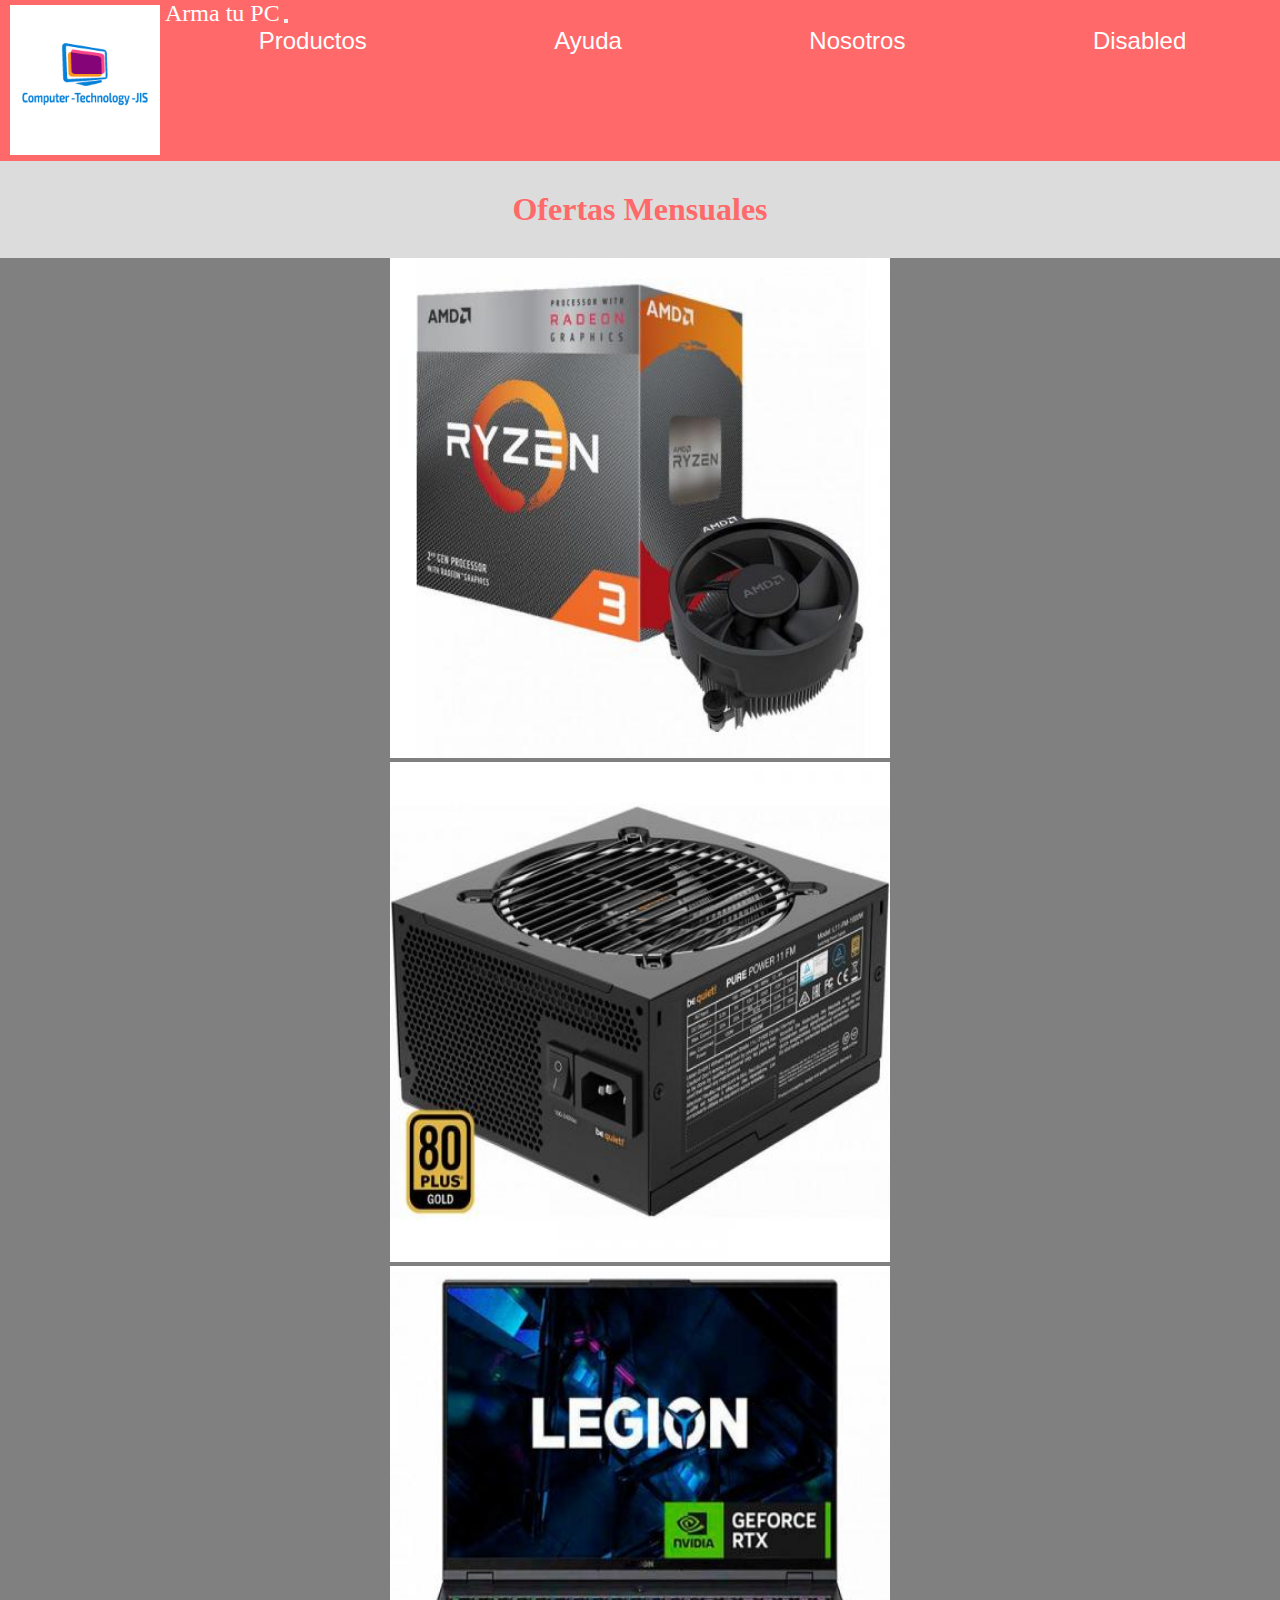
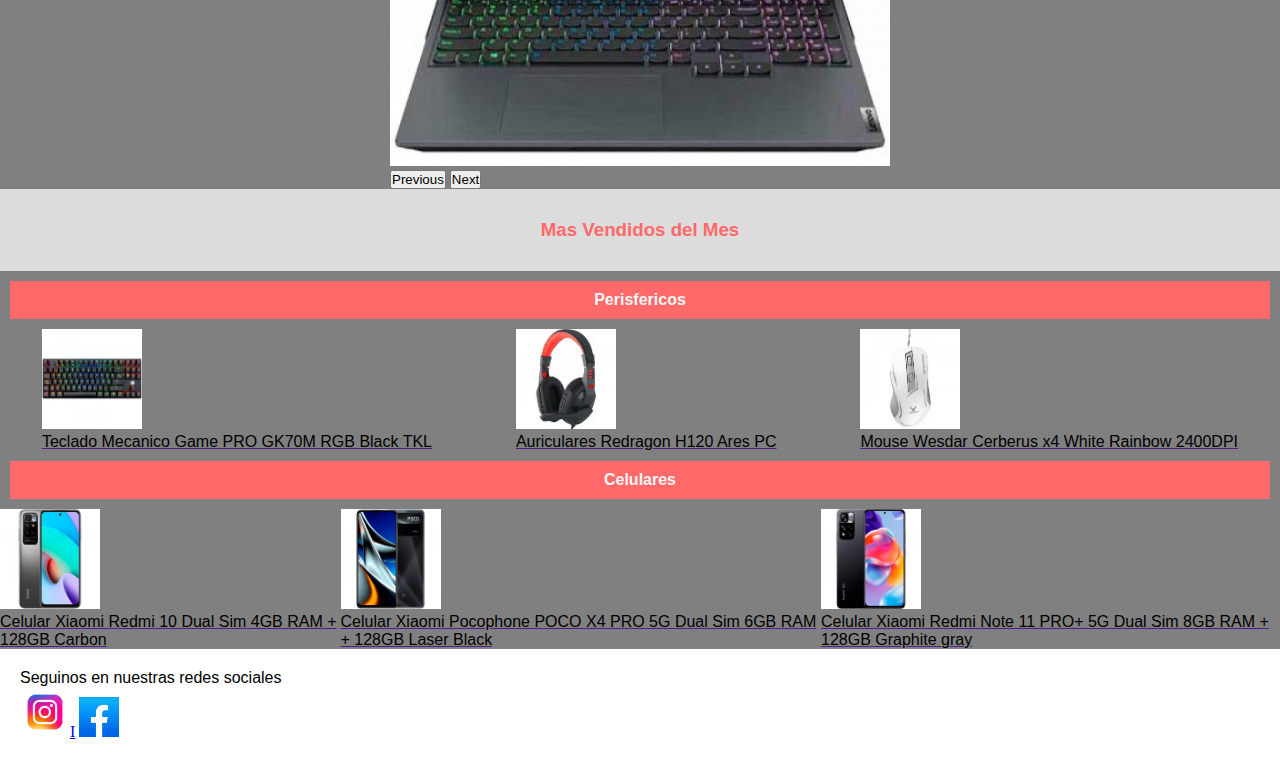
<file: index.html>
<!DOCTYPE html>
<html lang="en">
<head>
    <meta charset="UTF-8">
    <meta name="viewport" content="width=device-width, initial-scale=1.0">
    <title>Computer-Technology</title>
    <link href="https://cdn.jsdelivr.net/npm/bootstrap@5.3.2/dist/css/bootstrap.min.css" rel="stylesheet" integrity="sha384-T3c6CoIi6uLrA9TneNEoa7RxnatzjcDSCmG1MXxSR1GAsXEV/Dwwykc2MPK8M2HN" crossorigin="anonymous">
    <link rel="stylesheet" href="./css/styles.css">
   
</head>
<body>
    <header>
        <a href="#"><img class="logo" src="./imagenes/logo.png" alt=""></a>
        <nav class="navbar navbar-expand-lg colorNav">
            <div class="container-fluid">
              <a class="navbar-brand" href="./pages/arma tu pc.html">Arma tu PC</a>
              <button class="navbar-toggler" type="button" data-bs-toggle="collapse" data-bs-target="#navbarNav" aria-controls="navbarNav" aria-expanded="false" aria-label="Toggle navigation">
                <span class="navbar-toggler-icon"></span>
              </button>
              <div class="collapse navbar-collapse" id="navbarNav">
                <ul class="navbar-nav">
                  <li class="nav-item">
                    <a class="nav-link active" aria-current="page" href="./pages/producto.html">Productos</a>
                  </li>
                  <li class="nav-item">
                    <a class="nav-link" href="./pages/ayuda.html">Ayuda</a>
                  </li>
                  <li class="nav-item">
                    <a class="nav-link" href="./pages/nosotros.html">Nosotros</a>
                  </li>
                  <li class="nav-item">
                    <a class="nav-link disabled" aria-disabled="true">Disabled</a>
                  </li>
                </ul>
              </div>
            </div>
          </nav>
        
        
        
    </header>

    <main>
      
          <h1>Ofertas Mensuales </h1>

          <section class="section-oferta">
            <div id="carouselExampleFade" class="carousel slide carousel-fade">
              <div class="carousel-inner">
                <div class="carousel-item active">
                  <img class="section-oferta-imagen"   src="./imagenes/procesador1.jpg" class="d-block " alt="...">
                </div>
                <div class="carousel-item">
                  <img class="section-oferta-imagen" src="./imagenes/fuente.jpg" class="d-block " alt="...">
                </div>
                <div class="carousel-item">
                  <img class="section-oferta-imagen" src="./imagenes/notebook.jpg" class="d-block " alt="...">
                </div>
              </div>
              <button class="carousel-control-prev" type="button" data-bs-target="#carouselExampleFade" data-bs-slide="prev">
                <span class="carousel-control-prev-icon" aria-hidden="true"></span>
                <span class="visually-hidden">Previous</span>
              </button>
              <button class="carousel-control-next" type="button" data-bs-target="#carouselExampleFade" data-bs-slide="next">
                <span class="carousel-control-next-icon" aria-hidden="true"></span>
                <span class="visually-hidden">Next</span>
              </button>
            </div>
          </section>

          



<section>
    <h3>Mas Vendidos del Mes</h3>
    <h4>Perisfericos</h4>

    <div class="perisfericos">

    <div>
        <a href="">
            <img class="teclado" src="./imagenes/teclado.jpg" alt="">
        <p>Teclado Mecanico Game PRO GK70M RGB Black TKL </p>
        </a>
        
    </div>

    <div>
      <a href="">
        <img class="auricular" src="./imagenes/auricular.jpg" alt="">
        <p>Auriculares Redragon H120 Ares PC </p>
      </a>
        
    </div>

    <div>
        <a href="">
            <img class="mouse" src="./imagenes/mouse.jpg" alt="">
        <p>Mouse Wesdar Cerberus x4 White Rainbow 2400DPI </p>
        </a>

    </div>

    </div>


    <h4>Celulares</h4>
    <div class="celulares">
        <div>
            <a href="">
                <img class="xiaomi" src="./imagenes/xiaomi.jpg" alt="">
            <p>Celular Xiaomi Redmi 10 Dual Sim 4GB RAM + 128GB Carbon </p>
            </a>

        </div>
        <div>
            <a href="">
                <img class="xiaomi1" src="./imagenes/xiaomi1.jpg" alt="">
            <p>Celular Xiaomi Pocophone POCO X4 PRO 5G Dual Sim 6GB RAM + 128GB Laser Black </p>
            </a>

        </div>

        <div>
          <a href="">
            <img class="xiaomi2" src="./imagenes/xiaomi2.jpg" alt="">
            <p>Celular Xiaomi Redmi Note 11 PRO+ 5G Dual Sim 8GB RAM + 128GB Graphite gray </p>
          </a>

        </div>

    </div>


</section>




    </main>

    <footer>
         
         
         <div>
            <p>Seguinos en nuestras redes sociales</p>
            <a href="https://www.instagram.com/schamber___/?hl=es-la"><img class="instagram" src="./imagenes/instagram.avif" alt="">I</a>
            <a href="https://www.facebook.com/juanignacio.schamberger/"><img class="facebook" src="./imagenes/Facebook.png" alt=""></a>
         </div>


    </footer>
    <!-- jb bs -->
    <script src="https://cdn.jsdelivr.net/npm/bootstrap@5.3.2/dist/js/bootstrap.bundle.min.js" integrity="sha384-C6RzsynM9kWDrMNeT87bh95OGNyZPhcTNXj1NW7RuBCsyN/o0jlpcV8Qyq46cDfL" crossorigin="anonymous"></script>
</body>
</html>
</file>
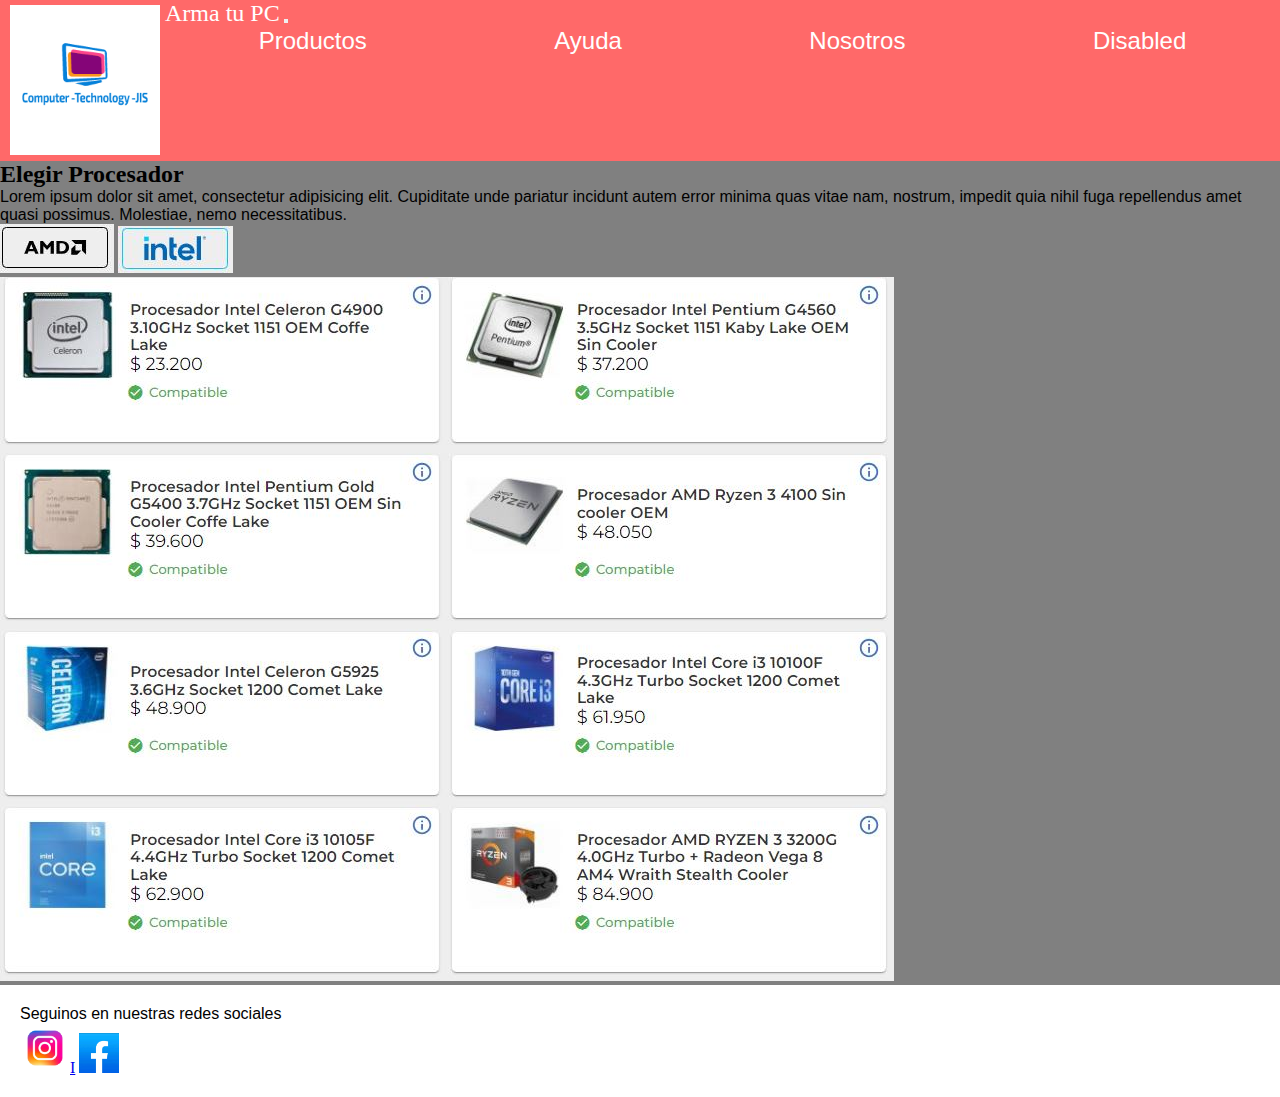
<file: pages/arma tu pc.html>
<!DOCTYPE html>
<html lang="en">
<head>
    <meta charset="UTF-8">
    <meta name="viewport" content="width=device-width, initial-scale=1.0">
    <link href="https://cdn.jsdelivr.net/npm/bootstrap@5.3.2/dist/css/bootstrap.min.css" rel="stylesheet" integrity="sha384-T3c6CoIi6uLrA9TneNEoa7RxnatzjcDSCmG1MXxSR1GAsXEV/Dwwykc2MPK8M2HN" crossorigin="anonymous">  
    <link rel="stylesheet" href="../css/styles.css">
    <title>Computer-Technology</title>
</head>
<body>
    <header>
        <a href="#"><img class="logo" src="../imagenes/logo.png" alt=""></a>
        <nav class="navbar navbar-expand-lg colorNav">
            <div class="container-fluid">
              <a class="navbar-brand" href="./pages/arma tu pc.html">Arma tu PC</a>
              <button class="navbar-toggler" type="button" data-bs-toggle="collapse" data-bs-target="#navbarNav" aria-controls="navbarNav" aria-expanded="false" aria-label="Toggle navigation">
                <span class="navbar-toggler-icon"></span>
              </button>
              <div class="collapse navbar-collapse" id="navbarNav">
                <ul class="navbar-nav">
                  <li class="nav-item">
                    <a class="nav-link active" aria-current="page" href="./pages/producto.html">Productos</a>
                  </li>
                  <li class="nav-item">
                    <a class="nav-link" href="./pages/ayuda.html">Ayuda</a>
                  </li>
                  <li class="nav-item">
                    <a class="nav-link" href="./pages/nosotros.html">Nosotros</a>
                  </li>
                  <li class="nav-item">
                    <a class="nav-link disabled" aria-disabled="true">Disabled</a>
                  </li>
                </ul>
              </div>
            </div>
          </nav>
        
        
        
    </header>

    <main>

        <h2>Elegir Procesador</h2>
        <p>Lorem ipsum dolor sit amet, consectetur adipisicing elit. Cupiditate unde pariatur incidunt autem error minima quas vitae nam, nostrum, impedit quia nihil fuga repellendus amet quasi possimus. Molestiae, nemo necessitatibus.</p>

        <section>
            <img src="../imagenes/amd.JPG" alt="">
            <img src="../imagenes/intel.JPG" alt="">

        </section>

        <img src="../imagenes/opciones.JPG" alt="">



    </main>
    <footer>
         
         
        <div>
           <p>Seguinos en nuestras redes sociales</p>
           <a href="https://www.instagram.com/schamber___/?hl=es-la"><img class="instagram" src="../imagenes/instagram.avif" alt="">I</a>
           <a href="https://www.facebook.com/juanignacio.schamberger/"><img class="facebook" src="../imagenes/Facebook.png" alt=""></a>
        </div>


   </footer>
   <script src="https://cdn.jsdelivr.net/npm/bootstrap@5.3.2/dist/js/bootstrap.bundle.min.js" integrity="sha384-C6RzsynM9kWDrMNeT87bh95OGNyZPhcTNXj1NW7RuBCsyN/o0jlpcV8Qyq46cDfL" crossorigin="anonymous"></script>
</body>
</html>
</file>
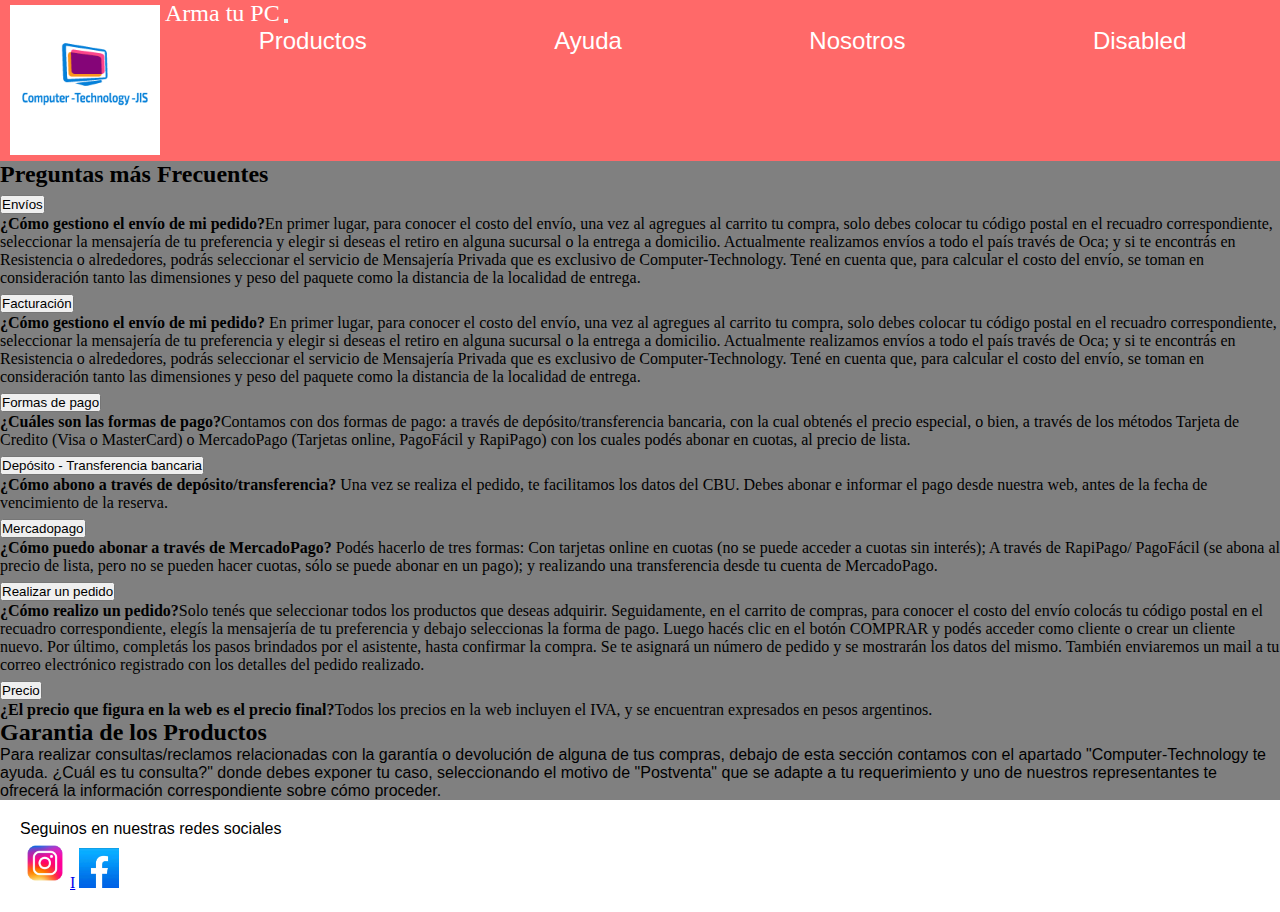
<file: pages/ayuda.html>
<!DOCTYPE html>
<html lang="en">
<head>
    <meta charset="UTF-8">
    <meta name="viewport" content="width=device-width, initial-scale=1.0">
    <link href="https://cdn.jsdelivr.net/npm/bootstrap@5.3.2/dist/css/bootstrap.min.css" rel="stylesheet" integrity="sha384-T3c6CoIi6uLrA9TneNEoa7RxnatzjcDSCmG1MXxSR1GAsXEV/Dwwykc2MPK8M2HN" crossorigin="anonymous">
    <link rel="stylesheet" href="../css/styles.css">
    <title>Computer-Technology</title>
</head>
<body>
  <header>
    <a href="#"><img class="logo" src="../imagenes/logo.png" alt=""></a>
    <nav class="navbar navbar-expand-lg colorNav">
        <div class="container-fluid">
          <a class="navbar-brand" href="./pages/arma tu pc.html">Arma tu PC</a>
          <button class="navbar-toggler" type="button" data-bs-toggle="collapse" data-bs-target="#navbarNav" aria-controls="navbarNav" aria-expanded="false" aria-label="Toggle navigation">
            <span class="navbar-toggler-icon"></span>
          </button>
          <div class="collapse navbar-collapse" id="navbarNav">
            <ul class="navbar-nav">
              <li class="nav-item">
                <a class="nav-link active" aria-current="page" href="./pages/producto.html">Productos</a>
              </li>
              <li class="nav-item">
                <a class="nav-link" href="./pages/ayuda.html">Ayuda</a>
              </li>
              <li class="nav-item">
                <a class="nav-link" href="./pages/nosotros.html">Nosotros</a>
              </li>
              <li class="nav-item">
                <a class="nav-link disabled" aria-disabled="true">Disabled</a>
              </li>
            </ul>
          </div>
        </div>
      </nav>
    
    
    
</header>

    <main>
<h2>Preguntas más Frecuentes</h2>

<div class="accordion" id="accordionPanelsStayOpenExample">
    <div class="accordion-item">
      <h2 class="accordion-header">
        <button class="accordion-button" type="button" data-bs-toggle="collapse" data-bs-target="#panelsStayOpen-collapseOne" aria-expanded="true" aria-controls="panelsStayOpen-collapseOne">
            Envíos
        </button>
      </h2>
      <div id="panelsStayOpen-collapseOne" class="accordion-collapse collapse show">
        <div class="accordion-body">
          <strong>¿Cómo gestiono el envío de mi pedido?</strong>En primer lugar, para conocer el costo del envío, una vez al agregues al carrito tu compra, solo debes colocar tu código postal en el recuadro correspondiente, seleccionar la mensajería de tu preferencia y elegir si deseas el retiro en alguna sucursal o la entrega a domicilio. Actualmente realizamos envíos a todo el país través de Oca; y si te encontrás en Resistencia o alrededores, podrás seleccionar el servicio de Mensajería Privada que es exclusivo de Computer-Technology. Tené en cuenta que, para calcular el costo del envío, se toman en consideración tanto las dimensiones y peso del paquete como la distancia de la localidad de entrega.
        </div>
      </div>
    </div>
    <div class="accordion-item">
        <h2 class="accordion-header">
          <button class="accordion-button" type="button" data-bs-toggle="collapse" data-bs-target="#panelsStayOpen-collapseOne" aria-expanded="true" aria-controls="panelsStayOpen-collapseOne">
            Facturación
          </button>
        </h2>
        <div id="panelsStayOpen-collapseOne" class="accordion-collapse collapse show">
          <div class="accordion-body">
            <strong>¿Cómo gestiono el envío de mi pedido? </strong>En primer lugar, para conocer el costo del envío, una vez al agregues al carrito tu compra, solo debes colocar tu código postal en el recuadro correspondiente, seleccionar la mensajería de tu preferencia y elegir si deseas el retiro en alguna sucursal o la entrega a domicilio. Actualmente realizamos envíos a todo el país través de Oca; y si te encontrás en Resistencia o alrededores, podrás seleccionar el servicio de Mensajería Privada que es exclusivo de Computer-Technology. Tené en cuenta que, para calcular el costo del envío, se toman en consideración tanto las dimensiones y peso del paquete como la distancia de la localidad de entrega.
          </div>
        </div>
      </div>
      <div class="accordion-item">
        <h2 class="accordion-header">
          <button class="accordion-button" type="button" data-bs-toggle="collapse" data-bs-target="#panelsStayOpen-collapseOne" aria-expanded="true" aria-controls="panelsStayOpen-collapseOne">
            Formas de pago
          </button>
        </h2>
        <div id="panelsStayOpen-collapseOne" class="accordion-collapse collapse show">
          <div class="accordion-body">
            <strong>¿Cuáles son las formas de pago?</strong>Contamos con dos formas de pago: a través de depósito/transferencia bancaria, con la cual obtenés el precio especial, o bien, a través de los métodos Tarjeta de Credito (Visa o MasterCard) o MercadoPago (Tarjetas online, PagoFácil y RapiPago) con los cuales podés abonar en cuotas, al precio de lista.
          </div>
        </div>
      </div>
      <div class="accordion-item">
        <h2 class="accordion-header">
          <button class="accordion-button" type="button" data-bs-toggle="collapse" data-bs-target="#panelsStayOpen-collapseOne" aria-expanded="true" aria-controls="panelsStayOpen-collapseOne">
            Depósito - Transferencia bancaria
          </button>
        </h2>
        <div id="panelsStayOpen-collapseOne" class="accordion-collapse collapse show">
          <div class="accordion-body">
            <strong>¿Cómo abono a través de depósito/transferencia?</strong> Una vez se realiza el pedido, te facilitamos los datos del CBU. Debes abonar e informar el pago desde nuestra web, antes de la fecha de vencimiento de la reserva.
          </div>
        </div>
      </div>
      <div class="accordion-item">
        <h2 class="accordion-header">
          <button class="accordion-button" type="button" data-bs-toggle="collapse" data-bs-target="#panelsStayOpen-collapseOne" aria-expanded="true" aria-controls="panelsStayOpen-collapseOne">
            Mercadopago
          </button>
        </h2>
        <div id="panelsStayOpen-collapseOne" class="accordion-collapse collapse show">
          <div class="accordion-body">
            <strong>¿Cómo puedo abonar a través de MercadoPago?</strong> Podés hacerlo de tres formas: Con tarjetas online en cuotas (no se puede acceder a cuotas sin interés); A través de RapiPago/ PagoFácil (se abona al precio de lista, pero no se pueden hacer cuotas, sólo se puede abonar en un pago); y realizando una transferencia desde tu cuenta de MercadoPago.
          </div>
        </div>
      </div>
      <div class="accordion-item">
        <h2 class="accordion-header">
          <button class="accordion-button" type="button" data-bs-toggle="collapse" data-bs-target="#panelsStayOpen-collapseOne" aria-expanded="true" aria-controls="panelsStayOpen-collapseOne">
            Realizar un pedido
          </button>
        </h2>
        <div id="panelsStayOpen-collapseOne" class="accordion-collapse collapse show">
          <div class="accordion-body">
            <strong>¿Cómo realizo un pedido?</strong>Solo tenés que seleccionar todos los productos que deseas adquirir. Seguidamente, en el carrito de compras, para conocer el costo del envío colocás tu código postal en el recuadro correspondiente, elegís la mensajería de tu preferencia y debajo seleccionas la forma de pago. Luego hacés clic en el botón COMPRAR y podés acceder como cliente  o crear un cliente nuevo. Por último, completás los pasos brindados por el asistente, hasta confirmar la compra. Se te asignará un número de pedido y se mostrarán los datos del mismo. También enviaremos un mail a tu correo electrónico registrado con los detalles del pedido realizado.
          </div>
        </div>
      </div>
      <div class="accordion-item">
        <h2 class="accordion-header">
          <button class="accordion-button" type="button" data-bs-toggle="collapse" data-bs-target="#panelsStayOpen-collapseOne" aria-expanded="true" aria-controls="panelsStayOpen-collapseOne">
            Precio
          </button>
        </h2>
        <div id="panelsStayOpen-collapseOne" class="accordion-collapse collapse show">
          <div class="accordion-body">
            <strong>¿El precio que figura en la web es el precio final?</strong>Todos los precios en la web incluyen el IVA, y se encuentran expresados en pesos argentinos.
          </div>
        </div>
      </div>
  </div>


<h2>Garantia de los Productos</h2>
<p>Para realizar consultas/reclamos relacionadas con la garantía o devolución de alguna de tus compras, debajo de esta sección contamos con el apartado "Computer-Technology te ayuda. ¿Cuál es tu consulta?" donde debes exponer tu caso, seleccionando el motivo de "Postventa" que se adapte a tu requerimiento y uno de nuestros representantes te ofrecerá la información correspondiente sobre cómo proceder.</p>
    </main>
    <footer>
         
         
        <div>
           <p>Seguinos en nuestras redes sociales</p>
           <a href="https://www.instagram.com/schamber___/?hl=es-la"><img class="instagram" src="../imagenes/instagram.avif" alt="">I</a>
           <a href="https://www.facebook.com/juanignacio.schamberger/"><img class="facebook" src="../imagenes/Facebook.png" alt=""></a>
        </div>


   </footer>
   <script src="https://cdn.jsdelivr.net/npm/bootstrap@5.3.2/dist/js/bootstrap.bundle.min.js" integrity="sha384-C6RzsynM9kWDrMNeT87bh95OGNyZPhcTNXj1NW7RuBCsyN/o0jlpcV8Qyq46cDfL" crossorigin="anonymous"></script>
</body>
</html>
</file>
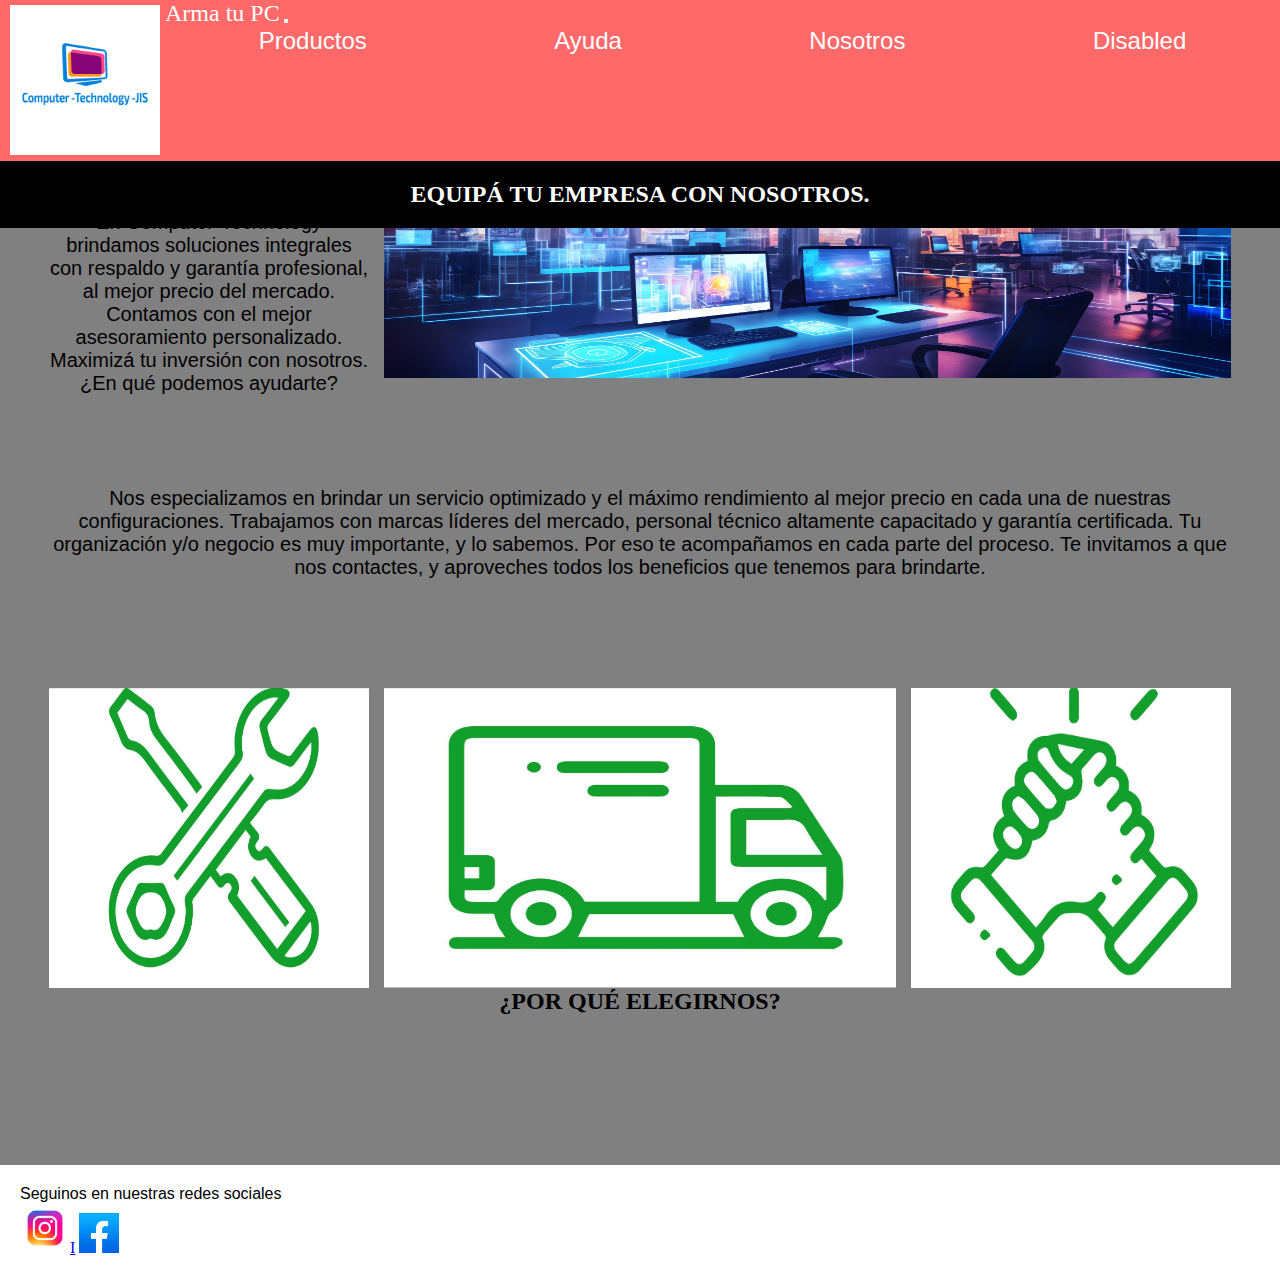
<file: pages/nosotros.html>
<!DOCTYPE html>
<html lang="en">
<head>
    <meta charset="UTF-8">
    <meta name="viewport" content="width=device-width, initial-scale=1.0">
    <link href="https://cdn.jsdelivr.net/npm/bootstrap@5.3.2/dist/css/bootstrap.min.css" rel="stylesheet" integrity="sha384-T3c6CoIi6uLrA9TneNEoa7RxnatzjcDSCmG1MXxSR1GAsXEV/Dwwykc2MPK8M2HN" crossorigin="anonymous">
    <link rel="stylesheet" href="../css/styles.css">
    <title>Computer-Technology</title>
</head>
<body>
    <header>
        <a href="#"><img class="logo" src="../imagenes/logo.png" alt=""></a>
        <nav class="navbar navbar-expand-lg colorNav">
            <div class="container-fluid">
              <a class="navbar-brand" href="./pages/arma tu pc.html">Arma tu PC</a>
              <button class="navbar-toggler" type="button" data-bs-toggle="collapse" data-bs-target="#navbarNav" aria-controls="navbarNav" aria-expanded="false" aria-label="Toggle navigation">
                <span class="navbar-toggler-icon"></span>
              </button>
              <div class="collapse navbar-collapse" id="navbarNav">
                <ul class="navbar-nav">
                  <li class="nav-item">
                    <a class="nav-link active" aria-current="page" href="./pages/producto.html">Productos</a>
                  </li>
                  <li class="nav-item">
                    <a class="nav-link" href="./pages/ayuda.html">Ayuda</a>
                  </li>
                  <li class="nav-item">
                    <a class="nav-link" href="./pages/nosotros.html">Nosotros</a>
                  </li>
                  <li class="nav-item">
                    <a class="nav-link disabled" aria-disabled="true">Disabled</a>
                  </li>
                </ul>
              </div>
            </div>
          </nav>
        
        
        
    </header>

    <main>
        <h2 class="titulo-equipa">EQUIPÁ TU EMPRESA CON NOSOTROS. </h2>

        <section class="grid-padre">

        

        <p class="grid-text-1">En Computer-Technology brindamos soluciones integrales con respaldo y garantía profesional, al mejor precio del mercado. 
            Contamos con el mejor asesoramiento personalizado. Maximizá tu inversión con nosotros. ¿En qué podemos ayudarte?
        </p>

      <p class="grid-text-2">
        Nos especializamos en brindar un servicio optimizado y el máximo rendimiento al mejor precio en cada una de nuestras configuraciones. 
        Trabajamos con marcas líderes del mercado, personal técnico altamente capacitado y garantía certificada.
        
        Tu organización y/o negocio es muy importante, y lo sabemos. Por eso te acompañamos en cada parte del proceso. Te invitamos a que nos contactes,
        y aproveches todos los beneficios que tenemos para brindarte.
      </p>

       
      <img class="grid-igm-1" src="../imagenes/escritorio.jpg" alt="">
      <img class="grid-igm-2" src="../imagenes/herramienta.JPG" alt="">
      <img class="grid-igm-3" src="../imagenes/camion.JPG" alt="">
      <img class="grid-igm-4" src="../imagenes/manito.JPG" alt="">
      
        </section>
        
         <h2 class="pq">¿POR QUÉ ELEGIRNOS?</h2> 
        
         <div class="video">
            <iframe   src="https://www.youtube.com/embed/yaJx0Gj_LCY?si=hysubgASOXjxSySl" title="YouTube video player" frameborder="0" allow="accelerometer; autoplay; clipboard-write; encrypted-media; gyroscope; picture-in-picture; web-share" allowfullscreen></iframe>
 
        </div>
        
          
        

    </main>
    <footer>
         
         
        <div>
           <p>Seguinos en nuestras redes sociales</p>
           <a href="https://www.instagram.com/schamber___/?hl=es-la"><img class="instagram" src="../imagenes/instagram.avif" alt="">I</a>
           <a href="https://www.facebook.com/juanignacio.schamberger/"><img class="facebook" src="../imagenes/Facebook.png" alt=""></a>
        </div>


   </footer>

   <script src="https://cdn.jsdelivr.net/npm/bootstrap@5.3.2/dist/js/bootstrap.bundle.min.js" integrity="sha384-C6RzsynM9kWDrMNeT87bh95OGNyZPhcTNXj1NW7RuBCsyN/o0jlpcV8Qyq46cDfL" crossorigin="anonymous"></script>
</body>
</html>
</file>
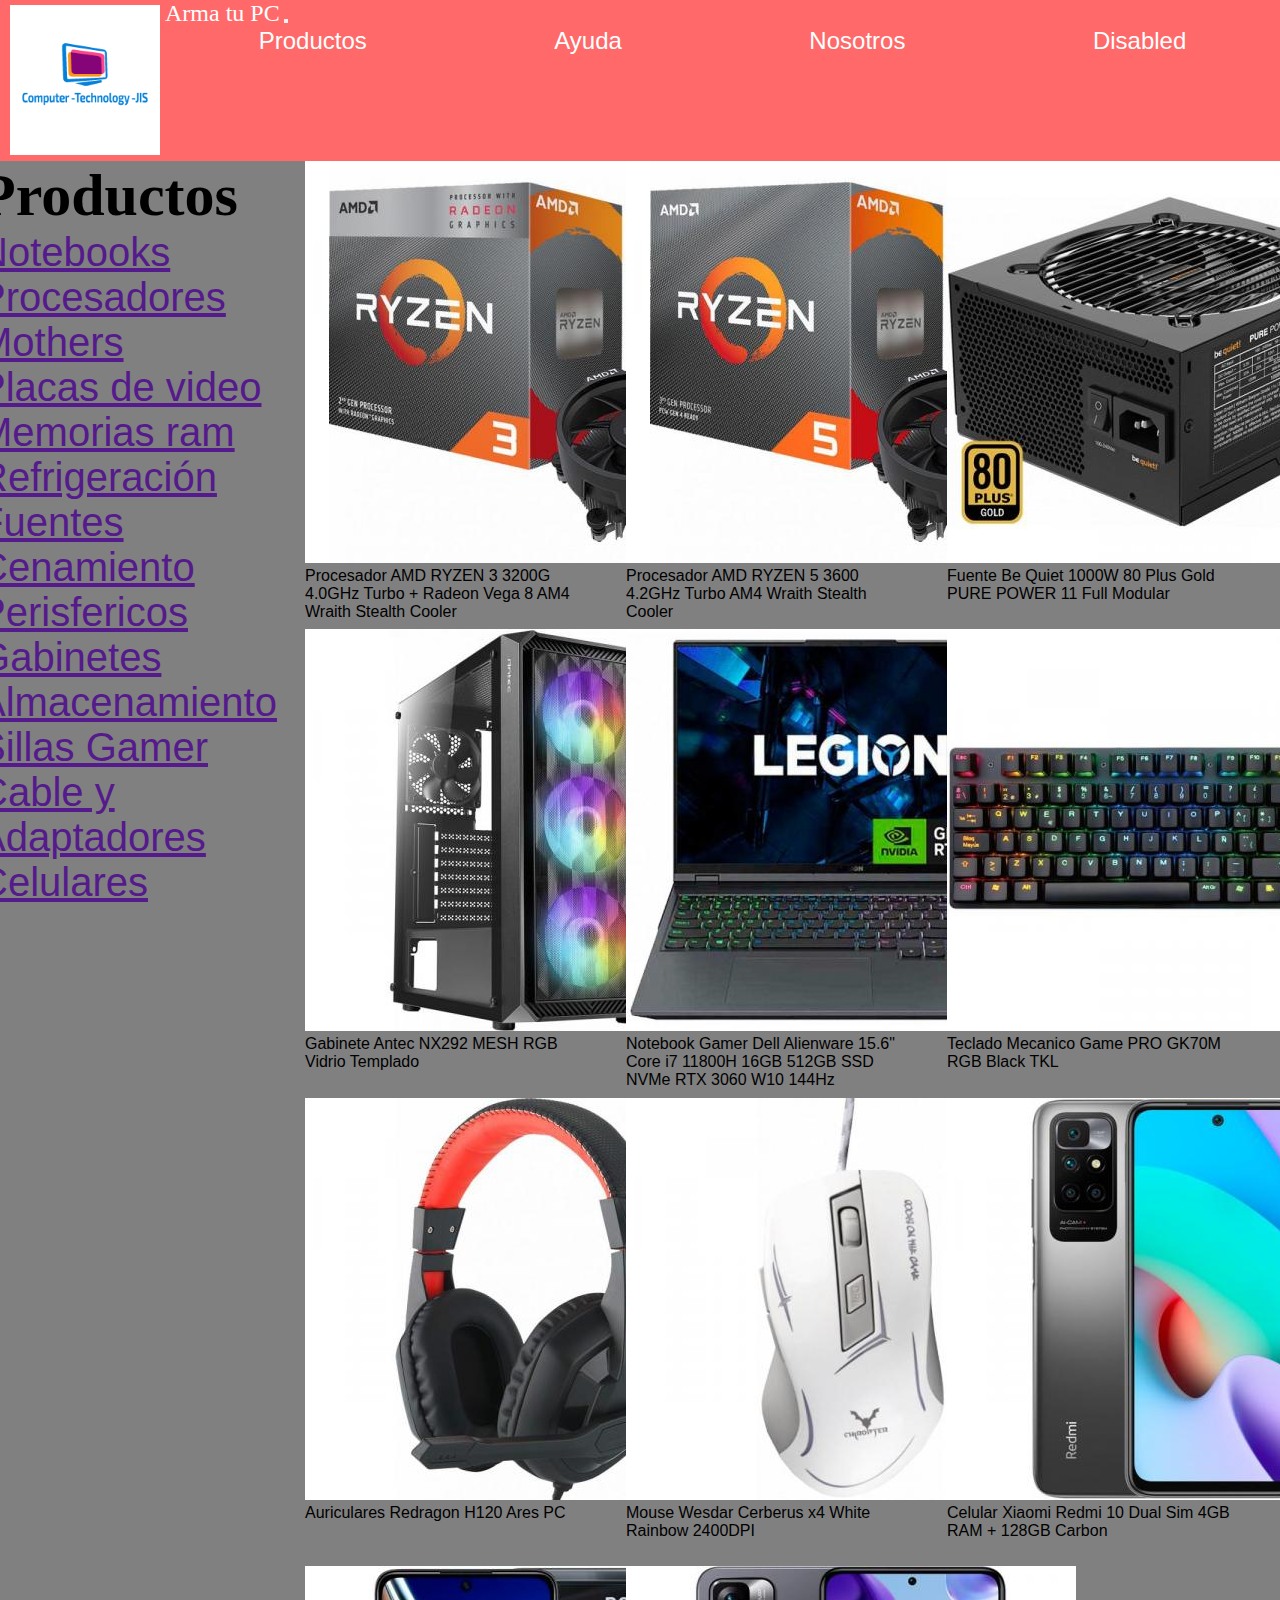
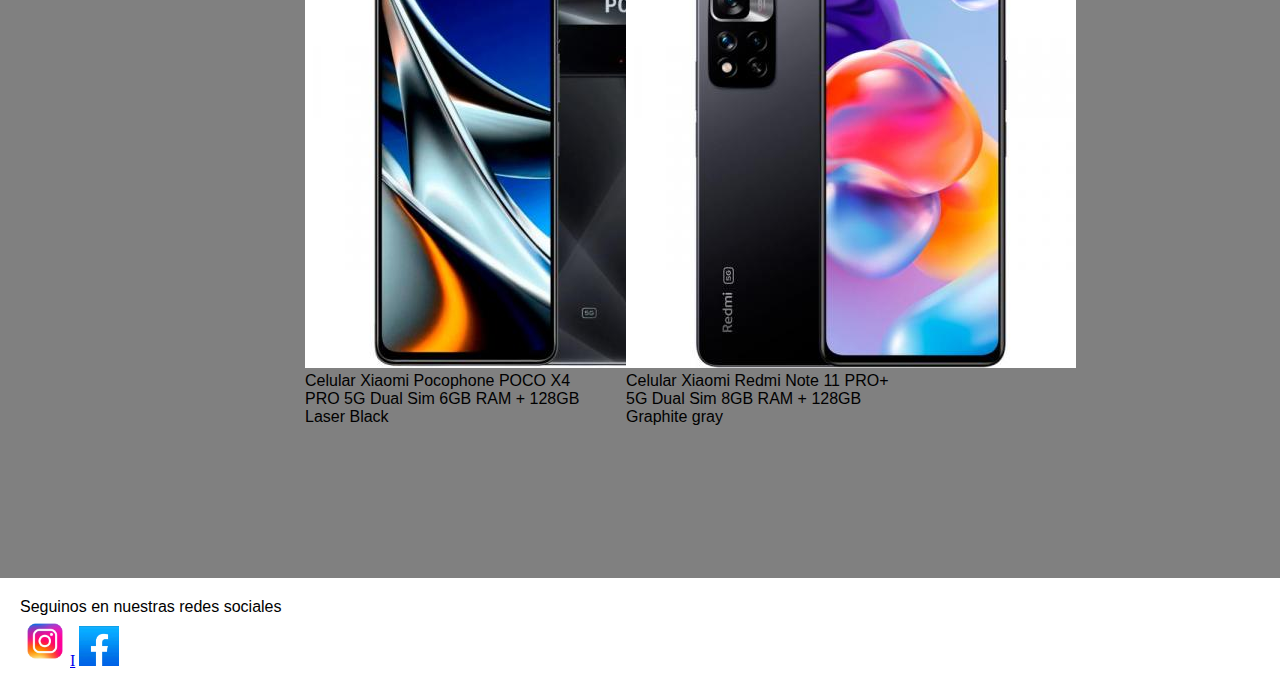
<file: pages/producto.html>
<!DOCTYPE html>
<html lang="en">
<head>
    <meta charset="UTF-8">
    <meta name="viewport" content="width=device-width, initial-scale=1.0">
    <link href="https://cdn.jsdelivr.net/npm/bootstrap@5.3.2/dist/css/bootstrap.min.css" rel="stylesheet" integrity="sha384-T3c6CoIi6uLrA9TneNEoa7RxnatzjcDSCmG1MXxSR1GAsXEV/Dwwykc2MPK8M2HN" crossorigin="anonymous">
    <link rel="stylesheet" href="../css/styles.css">
    <title>Computer-Technology</title>
</head>
<body>
  <header>
    <a href="#"><img class="logo" src="../imagenes/logo.png" alt=""></a>
    <nav class="navbar navbar-expand-lg colorNav">
        <div class="container-fluid">
          <a class="navbar-brand" href="./pages/arma tu pc.html">Arma tu PC</a>
          <button class="navbar-toggler" type="button" data-bs-toggle="collapse" data-bs-target="#navbarNav" aria-controls="navbarNav" aria-expanded="false" aria-label="Toggle navigation">
            <span class="navbar-toggler-icon"></span>
          </button>
          <div class="collapse navbar-collapse" id="navbarNav">
            <ul class="navbar-nav">
              <li class="nav-item">
                <a class="nav-link active" aria-current="page" href="./pages/producto.html">Productos</a>
              </li>
              <li class="nav-item">
                <a class="nav-link" href="./pages/ayuda.html">Ayuda</a>
              </li>
              <li class="nav-item">
                <a class="nav-link" href="./pages/nosotros.html">Nosotros</a>
              </li>
              <li class="nav-item">
                <a class="nav-link disabled" aria-disabled="true">Disabled</a>
              </li>
            </ul>
          </div>
        </div>
      </nav>
    
    
    
</header>

    <main>
       

       <section class="grid-padre-2">
        <section class="texto-10">
            <h2>Productos</h2>
            <ol>
                <li><a href="">Notebooks</a></li>
                <li><a href="">Procesadores</a></li>
                <li><a href="">Mothers</a></li>
                <li><a href="">Placas de video</a></li>
                <li><a href="">Memorias ram</a></li>
                <li><a href="">Refrigeración</a></li>
                <li><a href="">Fuentes</a></li>
                <li><a href="">Cenamiento</a></li>
                <li><a href="">Perisfericos</a></li>
                <li><a href="">Gabinetes</a></li>
                <li><a href="">Almacenamiento</li>
                <li><a href="">Sillas Gamer</a></li>
                <li><a href="">Cable y Adaptadores</a></li>
                <li><a href="">Celulares</a></li>
    
            </ol>
           </section>

        <div class="card-1" style="width: 18rem;">
            <img src="../imagenes/procesador1.jpg" class="card-img-top" alt="...">
            <div class="card-body">
              <p class="card-text">Procesador AMD RYZEN 3 3200G 4.0GHz Turbo + Radeon Vega 8 AM4 Wraith Stealth Cooler</p>
            </div>
          </div>

          <div class="card-2" style="width: 18rem;">
            <img src="../imagenes/procesador2.jpg" class="card-img-top" alt="...">
            <div class="card-body">
              <p class="card-text">Procesador AMD RYZEN 5 3600 4.2GHz Turbo AM4 Wraith Stealth Cooler</p>
            </div>
          </div>

          <div class="card-3" style="width: 18rem;">
            <img src="../imagenes/fuente.jpg" class="card-img-top" alt="...">
            <div class="card-body">
              <p class="card-text">Fuente Be Quiet 1000W 80 Plus Gold PURE POWER 11 Full Modular</p>
            </div>
          </div>

          <div class="card-4" style="width: 18rem;">
            <img src="../imagenes/gabinete.jpg" class="card-img-top" alt="...">
            <div class="card-body">
              <p class="card-text">Gabinete Antec NX292 MESH RGB Vidrio Templado</p>
            </div>
          </div>

          <div class="card-5" style="width: 18rem;">
            <img src="../imagenes/notebook.jpg" class="card-img-top" alt="...">
            <div class="card-body">
              <p class="card-text">Notebook Gamer Dell Alienware 15.6" Core i7 11800H 16GB 512GB SSD NVMe RTX 3060 W10 144Hz</p>
            </div>
          </div>

          <div class="card-6" style="width: 18rem;">
            <img src="../imagenes/teclado.jpg" class="card-img-top" alt="...">
            <div class="card-body">
              <p class="card-text">Teclado Mecanico Game PRO GK70M RGB Black TKL</p>
            </div>
          </div>

          <div class="card-7" style="width: 18rem;">
            <img src="../imagenes/auricular.jpg" class="card-img-top" alt="...">
            <div class="card-body">
              <p class="card-text">Auriculares Redragon H120 Ares PC</p>
            </div>
          </div>

          <div class="card-8" style="width: 18rem;">
            <img src="../imagenes/mouse.jpg" class="card-img-top" alt="...">
            <div class="card-body">
              <p class="card-text">Mouse Wesdar Cerberus x4 White Rainbow 2400DPI</p>
            </div>
          </div>

          <div class="card-9" style="width: 18rem;">
            <img src="../imagenes/xiaomi.jpg" class="card-img-top" alt="...">
            <div class="card-body">
              <p class="card-text">Celular Xiaomi Redmi 10 Dual Sim 4GB RAM + 128GB Carbon</p>
            </div>
          </div>
          
          <div class="card-10" style="width: 18rem;">
            <img src="../imagenes/xiaomi1.jpg" class="card-img-top" alt="...">
            <div class="card-body">
              <p class="card-text">Celular Xiaomi Pocophone POCO X4 PRO 5G Dual Sim 6GB RAM + 128GB Laser Black</p>
            </div>
          </div>

          

          <div class="card-11" style="width: 18rem;">
            <img src="../imagenes/xiaomi2.jpg" class="card-img-top" alt="...">
            <div class="card-body">
              <p class="card-text">Celular Xiaomi Redmi Note 11 PRO+ 5G Dual Sim 8GB RAM + 128GB Graphite gray</p>
            </div>
          </div>



    


       </section>

    </main>
    
    <footer>
         
         
        <div>
           <p>Seguinos en nuestras redes sociales</p>
           <a href="https://www.instagram.com/schamber___/?hl=es-la"><img class="instagram" src="../imagenes/instagram.avif" alt="">I</a>
           <a href="https://www.facebook.com/juanignacio.schamberger/"><img class="facebook" src="../imagenes/Facebook.png" alt=""></a>
        </div>


   </footer>
   <script src="https://cdn.jsdelivr.net/npm/bootstrap@5.3.2/dist/js/bootstrap.bundle.min.js" integrity="sha384-C6RzsynM9kWDrMNeT87bh95OGNyZPhcTNXj1NW7RuBCsyN/o0jlpcV8Qyq46cDfL" crossorigin="anonymous"></script>
</body>
</html>
</file>
<file: css/styles.css>
*{ 
    padding: 0;
    margin: 0;
    
}


/* header */


.colorNav{
    background-color: #FF6969;
}


header{ 
    background-color: #FF6969;
   display: flex;
   flex-direction: row;
   justify-content: space-between;
   position: sticky;
   top: 0;
   z-index: 2;

}




header a{
    color: white;
    text-decoration: none;
    font-size: 1.5rem;
}


.logo{
  width: 150px;
  height: 150px; 
  margin: 5px 5px 0px 10px;
}
nav{

    width: 90%;
}

header ul{
    list-style: none;
    height: 100%;
    display: flex;
    flex-direction: row;
    justify-content: space-around;
    align-items: center;

}
/* main */

main{
    background-color: gray
}
h1{
    text-align: center;
    color: #FF6969;
    background-color: gainsboro;
    
    padding: 30px;

}

h3{
    color: #FF6969;
    background-color: gainsboro;
    font-family: 'Lucida Sans', 'Lucida Sans Regular', 'Lucida Grande', 'Lucida Sans Unicode', Geneva, Verdana, sans-serif;
    padding: 30px ;
    text-align: center;
}
h4{
    color: whitesmoke;
    font-family: 'Lucida Sans', 'Lucida Sans Regular', 'Lucida Grande', 'Lucida Sans Unicode', Geneva, Verdana, sans-serif;
    background-color: #FF6969;
    padding: 10px;
    margin: 10px;

    text-align: center;

}

.section-oferta,.video{
  display: flex; 
  width: 100%;
  justify-content: center;
  

}
.section-oferta-imagen{
width: 500px;
height: 500px;

}
.procesador2{
    width: 100px;
    height: 100px;
}

.fuente{
    width: 100px;
    height: 100px;
}

.gabinete{
    width: 300px;
    height: 300px;
}

.notebook{
    width: 300px;
    height: 300px;
}

.auricular{
width: 100px;
height: 100px;  
margin: 0px auto;

}
.mouse{
    width: 100px;
    height: 100px;     
}

.teclado{
width: 100px;
height: 100px;  
}

.xiaomi{
    width: 100px;
    height: 100px;  
}

.xiaomi1{
width: 100px;
height: 100px;
}
.xiaomi2{
 width: 100px;
height: 100px;
}

.perisfericos{
    list-style: none;
    height: 100%;
    display: flex;
    flex-direction: row;
    justify-content: space-around;
    align-items: center;
}


.celulares{
    list-style: none;
    height: 100%;
    display: flex;
    flex-direction: row;
    justify-content: space-around;
    align-items: center;
}

.telefono{
    width: 100px;
    height: 100px;
}
.instagram{
    width: 50px;
    height: 50px;
}
.facebook{
    width: 40px;
    height: 40px;
}


.secundario{
    width: 800px;
    height: 800px;
}

li{
    list-style: none;
    font-family: 'Franklin Gothic Medium', 'Arial Narrow', Arial, sans-serif;

}

p{
    color: black;
    font-family: 'Franklin Gothic Medium', 'Arial Narrow', Arial, sans-serif;
    text-decoration: none;

}
/* footer */
footer{
    
    padding: 20px;
    background-color: white;
}
/* nostros */
.titulo-equipa{
    text-align: center;
    padding: 20px;
    color: white;
    background-color: black;
}

.grid-padre img{
    width: 100%;
    height: 100%;
}
.grid-padre{
display: grid;
grid-template-areas: 
"texto1  img1    img1"
"texto2  texto2  texto2"
"img2    img3    img4";

grid-template-columns:25% 40% 25%  ;
grid-template-rows:150px 300px 300px ;
justify-content: center;
justify-items: center;
align-items: center;

row-gap: 5px;
column-gap: 15px;

}

.grid-text-1{
    grid-area: texto1;
    text-align: center;
    font-size: 20px;
}

.grid-igm-1{
    grid-area: img1;
}

.grid-text-2{
    grid-area: texto2;
    text-align: center;
    font-size: 20px;
}

.grid-igm-2{
    grid-area: img2;
    
}
.grid-igm-3{
    grid-area: img3;
}

.grid-igm-4{
    grid-area: img4;
}

.pq{
    text-align: center;

}

.vi
.pq-video{
   align-items: center;
   justify-content: center;
   justify-items: center;

}



.grid-padre-2{
    display: grid;
    grid-template-areas: 
    "texto10  card1    card2   card3"
    "texto10  card4    card5   card6"
    "texto10  card7    card8   card9"
    "texto10  card10   card11  card12"
    ;
    
   grid-template-columns: 20% 20% 20% 20%;
   grid-template-rows: 20% 20% 20% 20%;
    justify-content: left;
    justify-items:center ;
    align-items: ;
    
    row-gap: 65px;
    column-gap: 65px;
    
    }

    .texto-10{
        grid-area: texto10;
        text-align: left;
        font-size: 40px;

    }

    .card-1{
        grid-area: card1;
    }

    .card-2{
        grid-area: card2;
    }
    
    .card-3{
        grid-area: card3;
    }

    .card-4{
        grid-area: card4;
    }

    .card-5{
        grid-area: card5;
    }

    .card-6{
        grid-area: card6;
    }

    .card-7{
        grid-area: card7;
    }

    .card-8{
        grid-area: card8;
    }

    .card-9{
        grid-area: card9;
    }

    .card-10{
        grid-area: card10;
    }

    .card-11{
        grid-area: card11;
    }

    .card-12{
        grid-area: card12;
    }






/* mobile */

@media (max-width:500px){
    header{
        flex-direction: column;
    }
    nav{
        width: 100%;
    }

    header ul{
        margin-left: 8px;
    }


    /* grid nosotros */

.grid-padre{

    grid-template-areas: 
    "texto1"
    "img1"
    "texto2"
    "img2"
    "img3"
    "img4";

    grid-template-columns: 90%;
    grid-template-rows: 100px repeat(4, 200px);
    row-gap: 60px;

}

.grid-text-1{
    grid-area: texto1;
    text-align: center;
    font-size: 12px;
    margin-top: 40px;
}
.grid-text-2{
    grid-area: texto2;
    text-align: center;
    font-size: 15px;
    margin-top: 40px;
}


}

@media (max-width:500px){
   
.grid-padre-2{

    grid-template-areas: 
    "texto10"
    "card1"
    "card2"
    "card3"
    "card4"
    "card5"
    "card6"
    "card7"
    "card8"
    "card9"
    "card10"
    "card11"
    "card12";

    grid-template-columns: 90%;
    grid-template-rows: 100px repeat(13, 200px);
    row-gap: 280px;
    
    
    
}
.texto-10{
    grid-area: texto10;
    text-align: center;
    font-size: 15px;
}

}
</file>
